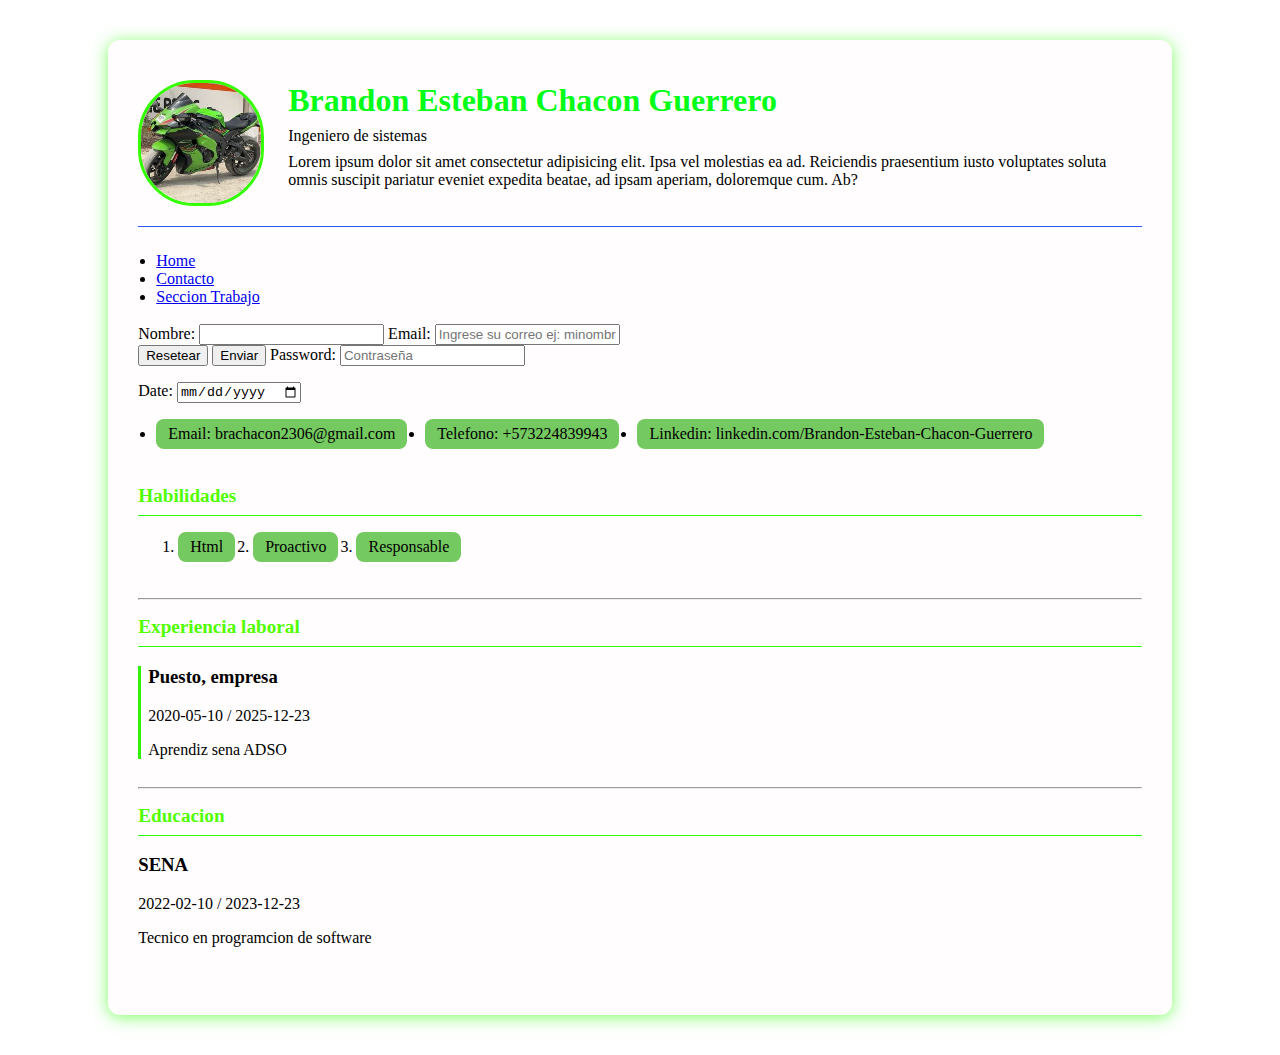
<file: Portafolio/index.html>
<!DOCTYPE html>
<html lang="ens">
<head>
    <meta charset="UTF-8">
    <meta name="viewport" content="width=device-width, initial-scale=1.0">
    <link rel="stylesheet" href="style.css">
    <title>Perfil laboral</title>

</head>
<body>
    <div class="contenedor-principal">
        <!-- Seccionn de  imagen y datos priincipales -->
         <header class="perfil-header">
            <img class="perfil-imagen" src="./zx10r.jpg" alt="Foto de perfil">
            <div class="perfil-info">
                <h1>Brandon Esteban Chacon Guerrero</h1>
                 <p class="Profesion">
            Ingeniero de sistemas
        </p>
        <p class="resumen">
            Lorem ipsum dolor sit amet consectetur adipisicing elit. Ipsa vel molestias ea ad. Reiciendis praesentium iusto voluptates soluta omnis suscipit pariatur eveniet expedita beatae, ad ipsam aperiam, doloremque cum. Ab?
        </p>
            </div>

         </header>

    <div class="menu">
        <nav class="menu">
            <ul>
                <li> <a href="index.html">Home</a></li>
                <li> <a href="contacto.html">Contacto</a></li>
                <li> <a href="Estudios">Seccion Trabajo</a></li>
            </ul>
        </nav>
<br>

        <div class="formularios">
            <form action="" method="post">
                <label for="textinput">Nombre:</label>
                <input type="text" name="nombre" id="nombre">
                <label for="textinput">Email:</label>
                <input type="email" name="email" id="email" placeholder="Ingrese su correo ej: minombre@correo.com" required = true >
                <br>
                <button type="reset"> Resetear</button>
                <button type="submit"> Enviar</button>

                <label for="password">Password:</label>
                <input type="password" name="password" id="password" required placeholder="Contraseña">
                <p></p>

                <label for="date">Date:</label>
                <input type="date" name="date" id="date" required>
                <p></p>

            </form>
        </div>


    </div>
         <!-- Informacion de contacto -->
<section class="contacto">
    <ul>
        <li>Email: brachacon2306@gmail.com</li>
        <li>Telefono: +573224839943</li>
        <li>Linkedin: linkedin.com/Brandon-Esteban-Chacon-Guerrero</li>
    </ul>
</section>

<section class="habilidades">
    <h2>Habilidades</h2>
    <ol>
        <li>Html</li>
        <li>Proactivo</li>
        <li>Responsable</li>
    </ol>

</section>
<hr>
<!-- Experiencia laboral -->
 <section class="experiencia">
    <h2>Experiencia laboral</h2>
    <div class="trabajo">
        <h3>Puesto, empresa</h3>
        <p>2020-05-10 / 2025-12-23</p>
        <p>Aprendiz sena ADSO</p>
    </div>

 </section>
 <hr>
 <!-- Educacion -->
 <section class="educacion">
    <h2>Educacion</h2>
    <div class="estudio">
        <h3>SENA</h3>
        <p>2022-02-10 / 2023-12-23</p>
        <p>Tecnico en programcion de software</p>
    </div>


</body>
</html>
</file>
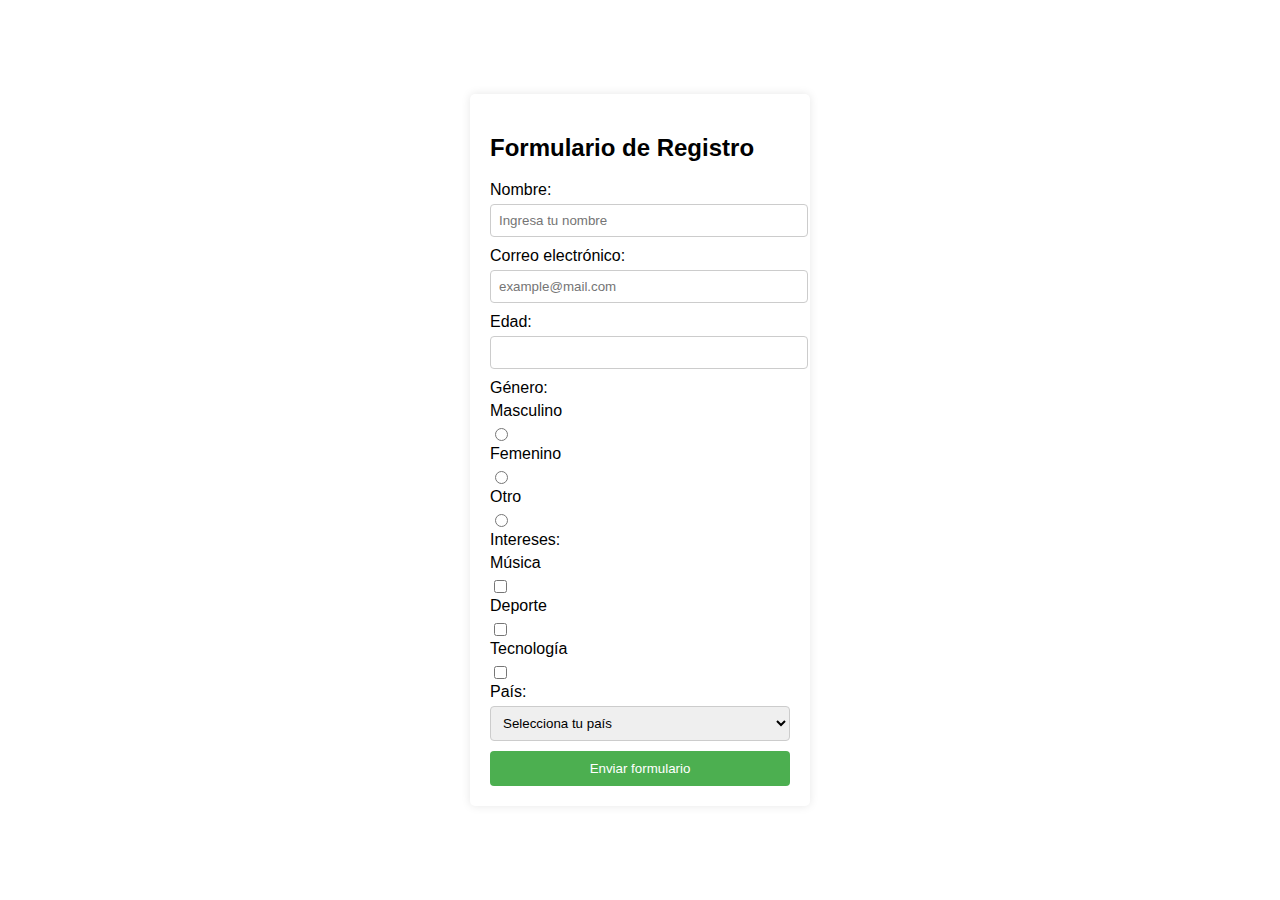
<file: practica dia lunes/index.html>
<!DOCTYPE html>
<html lang="en">
<head>
    <meta charset="UTF-8">
    <meta name="viewport" content="width=device-width, initial-scale=1.0">
    <title>Document</title>
</head>
<body>
    <!DOCTYPE html>
<html lang="es">
<head>
    <meta charset="UTF-8">
    <meta name="viewport" content="width=device-width, initial-scale=1.0">
    <title>Formulario de Registro</title>
    <link rel="stylesheet" href="style.css">
       
</head>
<body>
    <div class="formulario">
        <h2>Formulario de Registro</h2>
        <label for="nombre">Nombre:</label>
        <input type="text" id="nombre" placeholder="Ingresa tu nombre">
        
        <label for="correo">Correo electrónico:</label>
        <input type="email" id="correo" placeholder="example@mail.com">
        
        <label for="edad">Edad:</label>
        <input type="number" id="edad">
        
        <label>Género:</label>
        <div>  
            <label for="masculino">Masculino</label>
            <input type="radio" id="masculino" name="genero" value="Masculino">
          
        </div>
        <div>
            <label for="femenino">Femenino</label>
            <input type="radio" id="femenino" name="genero" value="Femenino">
            
        </div>
        <div> 
            <label for="otro">Otro</label>
            <input type="radio" id="otro" name="genero" value="Otro">
           
        </div>
        
        <label>Intereses:</label>
        <div> 
            <label for="musica">Música</label>
            <input type="checkbox" id="musica">
           
        </div>
        <div>
            <label for="deporte">Deporte</label>
            <input type="checkbox" id="deporte">
            
        </div>
        <div>
            <label for="tecnologia">Tecnología</label>
            <input type="checkbox" id="tecnologia">
           
        </div>
        
        <label for="pais">País:</label>
        <select id="pais">
            <option value="">Selecciona tu país</option>
            <!-- Aquí puedes agregar opciones de países -->
        </select>
        
        <button>Enviar formulario</button>
    </div>
    
</body>
</html>
</file>
<file: Portafolio/style.css>
body
{
    background-color: rgb(254, 255, 254);
    font-family: Cambria, Cochin, Georgia, Times, 'Times New Roman', serif;
    margin: 1%;
    padding: 0;
}

.contenedor-principal
{
    max-width: 80%;
    margin: 40px auto;
    background: #fffdfd;
    padding: 40px 30px;
    border-radius: 12px;
    box-shadow: 0 2px 16px rgba(43, 255, 0, 0.6);
}

.perfil-header
{
    display: flex;
    align-items: center;
    border-bottom: 1px solid #3155f7;
    padding-bottom: 20px;
    margin-bottom: 25px;
}

.perfil-imagen
{
    width: 120px;
    height: 120px;
    border-radius: 45%;
    object-fit: cover;
    margin-right: 24px;
    border: 3px solid #35ff03;
}

.perfil-info h1{
    margin: 0 0 8px 0;
    font-size: 2rem;
    color: #02ff17;
}

.perfil-info .Profesion
{
    margin: 0;
    font-weight: lighter;
    color:#000000;
}

.perfil-info .resumen
{
    color: #000000;
    margin-top: 8px;
}

section
{
    margin-bottom: 28px;
}

h2
{
    border-bottom: 1px solid #2cff02;
    padding-bottom: 8px;
    color:rgb(81, 255, 0);
    margin-bottom: 12px;
    font-size: 1.2rem;
}

ul
{
    padding-left: 18px;
    margin: 0;
}

.habilidades ol, .contacto ul
{
display: flex;
gap: 18px;
flex-wrap: wrap;
} 

.habilidades li, .contacto li
{
    background: #75c961;
    padding: 6px 12px;
    border-radius: 8px;
    margin-bottom: 8px;
    font-size: 1rem;
}

.trabajo, .eestudio
{
    margin-bottom: 14px;
    padding-left: 7px;
    border-left: 3px solid #31f300;
}

h3
{
    
}
</file>
<file: practica dia lunes/style.css>
body {
            font-family: Arial, sans-serif;
            background-color: #ffffff;
            display: flex;
            justify-content: center;
            align-items: center;
            height: 100vh;
            margin: 0;
        }
        .formulario {
            background-color: #ffffff;
            padding: 20px;
            border-radius: 5px;
            box-shadow: 0 0 10px rgba(0,0,0,0.1);
            width: 300px;{-}
        }
        .formulario label {
            display: flex;
            margin-bottom: 5px;
        }
        .formulario input[type="text"], .formulario input[type="email"], .formulario input[type="number"], .formulario select {
            width: 100%;
            padding: 8px;
            margin-bottom: 10px;
            border: 1px solid #ccc;
            border-radius: 4px;
        }
        .formulario input[type="radio"] {
            margin-right: 5px;
        }
        .formulario button {
            width: 100%;
            padding: 10px;
            background-color: #4CAF50;
            color: #fff;
            border: none;
            border-radius: 4px;
            cursor: pointer;
        }
        .formulario button:hover {
            background-color: #45a049;
        }
</file>
